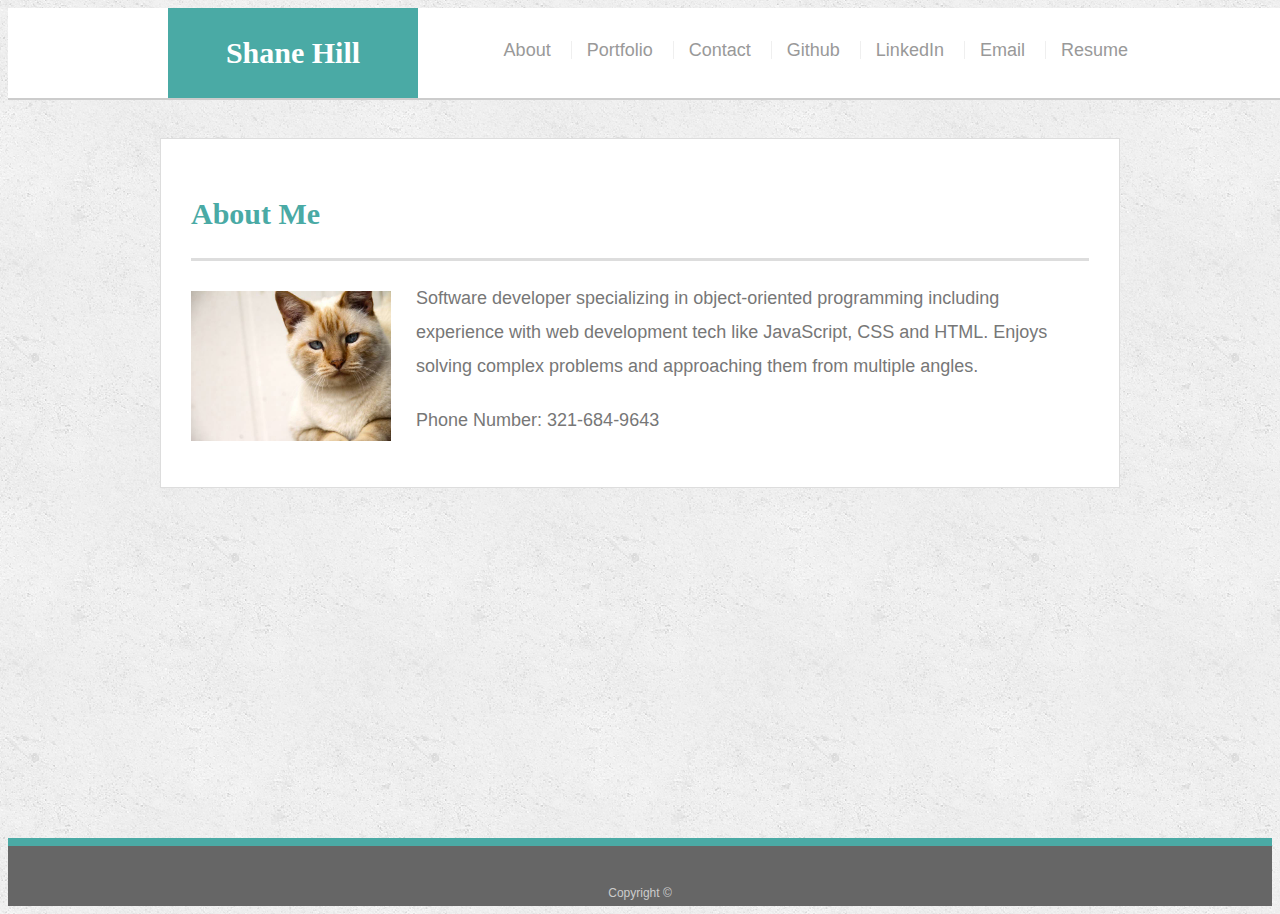
<file: index.html>
<!doctype html>
<html lang="en-us">

<head>
  <meta name="viewport" content="width=devicewidth, initial-scale=1">
  <meta charset="UTF-8">
  <title>About | Shane Hill</title>
  <link rel="stylesheet" type="text/css" href="assets/css/style.css">
</head>

<body>

  <header id="masthead">
    <div class="container">
      <a href="index.html" id="logo">Shane Hill</a>
      <nav>
        <a href="index.html">About</a>
        <a href="portfolio.html">Portfolio</a>
        <a href="contact.html">Contact</a>
        <a href="https://github.com/Shane1216">Github</a>
        <a href="https://www.linkedin.com/in/shane-hill-596586130/">LinkedIn</a>
        <a href="mailto:shanehill16@gmail.com">Email</a>
        <a href="https://app.luminpdf.com/viewer/5W3LwuiBgpxWRspPu/share?sk=a8216ca8-7ad3-40ee-8670-9512c1c9befb">Resume</a>
      </nav>
    </div>
  </header>

  <div id="main-container" class="container">
    <section class="main-section">
      <h1>About Me</h1>
      <!--Legit Photo TBD-->
      <img src="assets/images/cat.jpg" class="auth-image" alt="Your Name" width=200px>

      <p>Software developer specializing in object-oriented programming including experience with web
        development tech like JavaScript, CSS and HTML. Enjoys solving complex problems and approaching
        them from multiple angles.</p>

      <p>Phone Number: 321-684-9643</p>

      <p></p>

    </section>

  </div>

  <footer>
    <div class="container">
      Copyright &copy; 
    </div>
  </footer>
</body>

</html>
</file>
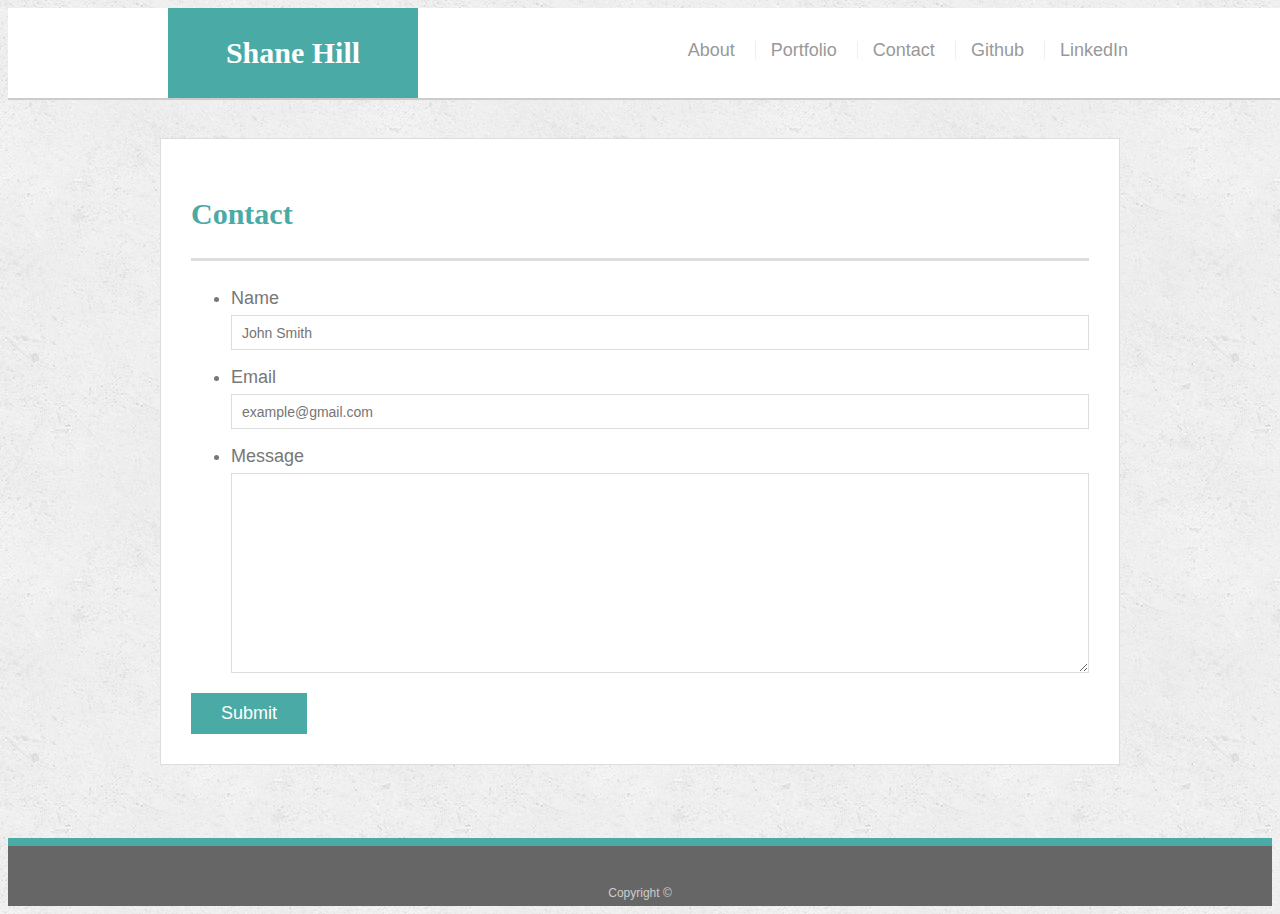
<file: contact.html>
<!doctype html>
<html lang="en-us">

<head>
  <meta name="viewport" content="width=devicewidth, initial-scale=1">
  <meta charset="UTF-8">
  <title>Contact | Shane Hill</title>
  <link rel="stylesheet" type="text/css" href="assets/css/style.css">
</head>

<body>

  <header id="masthead">
    <div class="container">
      <a href="index.html" id="logo">Shane Hill</a>
      <nav>
        <a href="index.html">About</a>
        <a href="portfolio.html">Portfolio</a>
        <a href="contact.html">Contact</a>
        <a href="https://github.com/Shane1216">Github</a>
        <a href="https://www.linkedin.com/in/shane-hill-596586130/">LinkedIn</a>
      </nav>
    </div>
  </header>

  <div id="main-container" class="container">
    <section class="main-section">
      <h1>Contact</h1>

      <form id="contact-form">
        <ul>
          <li>
            <label for="name">Name</label>
            <input type="text" id="name" name="name" placeholder="John Smith" required="required">
          </li>
          <li>
            <label for="email">Email</label>
            <input type="email" id="email" name="email" placeholder="example@gmail.com" required="required">
          </li>
          <li>
            <label for="message">Message</label>
            <textarea id="message" name="message" required="required"></textarea>
          </li>
        </ul>
        <input type="submit">
      </form>

    </section>

  </div>

  <footer>
    <div class="container">
      Copyright &copy; 
    </div>
  </footer>
</body>

</html>
</file>
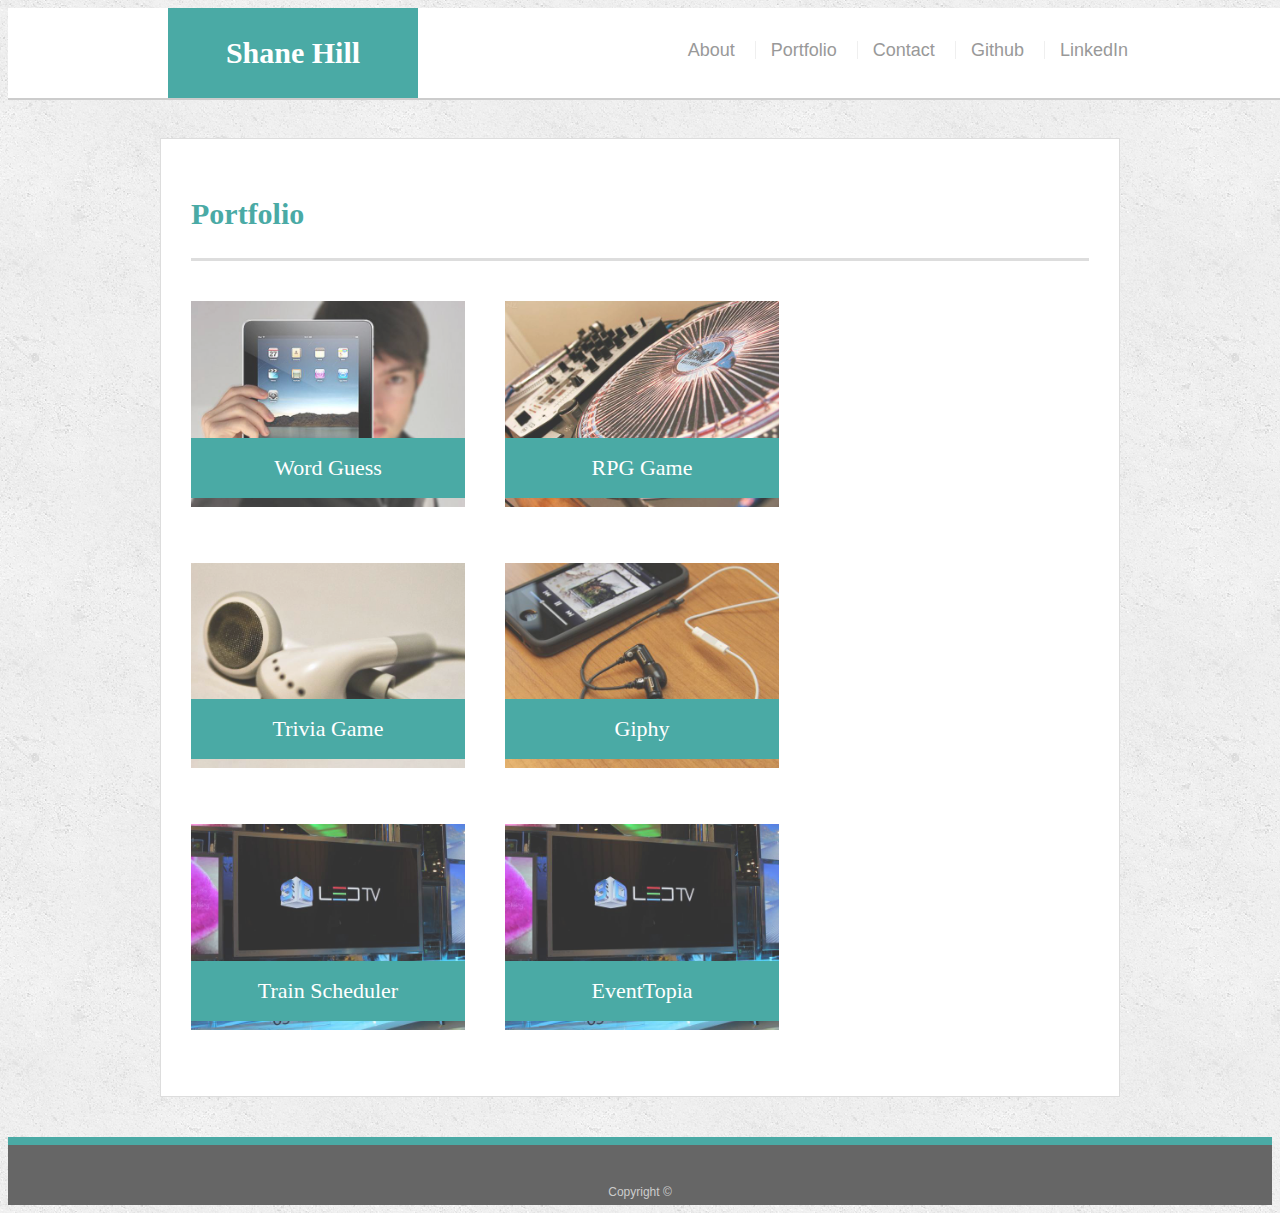
<file: portfolio.html>
<!doctype html>
<html lang="en-us">

<head>
  <meta name="viewport" content="width=devicewidth, initial-scale=1">
  <meta charset="UTF-8">
  <title>Portfolio | Shane Hill</title>
  <link rel="stylesheet" type="text/css" href="assets/css/style.css">
</head>

<body>

  <header id="masthead">
    <div class="container">
      <a href="index.html" id="logo">Shane Hill</a>
      <nav>
        <a href="index.html">About</a>
        <a href="portfolio.html">Portfolio</a>
        <a href="contact.html">Contact</a>
        <a href="https://github.com/Shane1216">Github</a>
        <a href="https://www.linkedin.com/in/shane-hill-596586130/">LinkedIn</a>
      </nav>
    </div>
  </header>

  <div id="main-container" class="container">
    <section class="main-section">
      <h1>Portfolio</h1>
      <!--The pictures take you to the deployed projects. The project name takes you to the repo-->
      <div class="work">
        <a href="https://shane1216.github.io/WordGuessGame/"><img src="assets/images/technics-q-c-640-480-1.jpg" alt="Word Guess"></a>
       <a href="https://github.com/Shane1216/WordGuessGame"><h3>Word Guess</h3></a> 
      </div>

      <div class="work">
        <a href="https://shane1216.github.io/unit-4-game/"><img src="assets/images/technics-q-c-640-480-2.jpg" alt="RPG Game"></a>
        <a href="https://github.com/Shane1216/unit-4-game"><h3>RPG Game</h3></a>
      </div>

      <div class="work">
        <a href="https://shane1216.github.io/TriviaGame/"><img src="assets/images/technics-q-c-640-480-5.jpg" alt="Trivia Game"></a>
       <a href="https://github.com/Shane1216/TriviaGame"><h3>Trivia Game</h3></a> 
      </div>

      <div class="work">
        <a href="https://shane1216.github.io/giphy/"><img src="assets/images/technics-q-c-640-480-7.jpg" alt="Giphy"></a>
        <a href="https://github.com/Shane1216/giphy"><h3>Giphy</h3></a>
      </div>

      <div class="work">
        <a href="https://shane1216.github.io/Trains/"><img src="assets/images/technics-q-c-640-480-9.jpg" alt="Trains"></a>
        <a href="https://github.com/Shane1216/Trains"><h3>Train Scheduler</h3></a>
      </div>

      <div class="work">
        <a href="https://shane1216.github.io/Project1/"><img src="assets/images/technics-q-c-640-480-9.jpg" alt="Event Finder"></a>

        <a href="https://github.com/Shane1216/Project1"><h3>EventTopia</h3></a>
      </div>

    </section>

  </div>

  <footer>
    <div class="container">
      Copyright &copy;
    </div>
  </footer>
</body>

</html>
</file>
<file: assets/css/style.css>
body {
  font-family: Arial, "Helvetica Neue", Helvetica, sans-serif;
  font-size: 18px;
  line-height: 34px;
  color: #777777;
  background: url("../images/concrete_seamless.png");
}

* {
  box-sizing: border-box;
}

/* general */

.container {
  width: 100%;
  max-width: 960px;
  margin: 0 auto;
  clear: both;
}

h1,
h2,
h3,
p {
  margin-bottom: 20px;
}

p:last-child {
  margin-bottom: 0;
}

h1,
h2,
h3 {
  font-family: Georgia, Times, "Times New Roman", serif;
  font-weight: 700;
  color: #4aaaa5;
}

h1 {
  padding-bottom: 20px;
  font-size: 30px;
  line-height: 49px;
  border-bottom: 3px solid #dddddd;
}

h2,
h3 {
  font-size: 22px;
}

/* header */

#masthead {
  position: fixed;
  z-index: 99;
  width: 100%;
  margin: 0 0 30px;
  overflow: auto;
  color: #ffffff;
  background: #ffffff;
  border-bottom: 2px solid #cccccc;
}

#logo {
  float: left;
  width: 250px;
  height: 90px;
  font-family: Georgia, Times, "Times New Roman", serif;
  font-size: 30px;
  font-weight: 700;
  line-height: 90px;
  color: #ffffff;
  text-align: center;
  text-decoration: none;
  background: #4aaaa5;
}

nav {
  float: right;
  margin-top: 25px;
}

nav a {
  display: inline-block;
  padding-left: 15px;
  margin-left: 15px;
  line-height: 18px;
  color: #999;
  text-decoration: none;
  border-left: 1px solid #efefef;
}

nav a:first-child {
  border-left: 0 none;
}

/* footer */

footer {
  padding: 30px 0;
  clear: both;
  font-size: 12px;
  color: #ffffff;
  color: #cccccc;
  text-align: center;
  background: #666666;
  border-top: 8px solid #4aaaa5;
  height: 50px;
}

h3, h2 {
  padding-bottom: 20px;
  margin-bottom: 15px;
  line-height: 22px;
  border-bottom: 2px solid #eeeeee;
}

/* main */

#main-container {
  padding-top: 130px;
  min-height: calc(100vh - 70px);
}

.main-section {
  float: left;
  width: 100%;
  max-width: 960px;
  padding: 30px;
  margin: 0 0 40px;
  background: #ffffff;
  border: 1px solid #dddddd;
}

/* portfolio page */

.work {
  position: relative;
  float: left;
  width: 274px;
  margin: 20px 0 25px;
  overflow: auto;
}

.work:nth-child(even) {
  margin-right: 40px;
}

.work img {
  width: 100%;
  border: 0 none;
  opacity: 0.8;
}

.work h3 {
  position: absolute;
  bottom: 20px;
  width: 100%;
  padding: 15px;
  margin-bottom: 0;
  font-weight: 300;
  line-height: 30px;
  color: #ffffff;
  text-align: center;
  background: #4aaaa5;
  border-bottom: 0;
}

.auth-image {
  float: left;
  width: 200px;
  height: auto;
  margin-top: 10px;
  margin-right: 25px;
}

/* contact page */

#contact-form ul {
  margin-bottom: 20px;
}

#contact-form li {
  margin-bottom: 10px;
}

label,
input[type=text],
input[type=email],
textarea {
  display: block;
  width: 100%;
}

input[type=text],
input[type=email],
textarea {
  height: 35px;
  padding: 0 10px;
  font-size: 14px;
  border: 1px solid #dddddd;
}

textarea {
  height: 200px;
}

input[type=submit] {
  padding: 10px 30px;
  font-size: 18px;
  color: #ffffff;
  cursor: pointer;
  background: #4aaaa5;
  border: 0 none;
}

@media screen and (max-width: 980px) {

 .main-section {
   float: left;
   width: 50%;
   margin-left: 5%;
 }

 .auth-image {
   float: none;
   width: 100%;
 }

 .work {
   float: none;
   width: 100%;
 }

}

@media screen and (max-width: 768px) {

 .main-section {
   float: none;
   width: 95%;
   padding: 30px;
   margin: 20px;
 }

.main-section:after { 
    content: "."; 
    visibility: hidden; 
    display: block; 
    height: 0; 
    clear: both;
 }

 .auth-image {
   float: left;
   width: 90%;
 }

 .work {
   float: left;
   width: 46%;
 }
}

@media screen and (max-width: 640px) {

 #masthead {
   position: static;
 }

 #logo {
   float: left;
   width: 100%; 
   max-width: 640px;
 }

 nav {
   width: 100%; 
   margin: 0;
   text-align: center;
 }

 nav a {
   float: none;
   width: 32%; 
   max-width: 640px;
   height: auto;
   margin: 0;
   padding: 0;
 }

 nav a:first-child {
   border-left: 0 none;
 }

 #main-container {
   width: 100%;
   height: auto;
   margin: 0px;
   padding: 0px;
 }

 .main-section {
   float: none;
   width: 93%;
   max-width: 640px;
   padding: 30px;
   margin: 20px;
 }

 .auth-image {
   float: none;
   width: 100%;
 }

 .work {
   width: 100%;
 }

}
</file>
